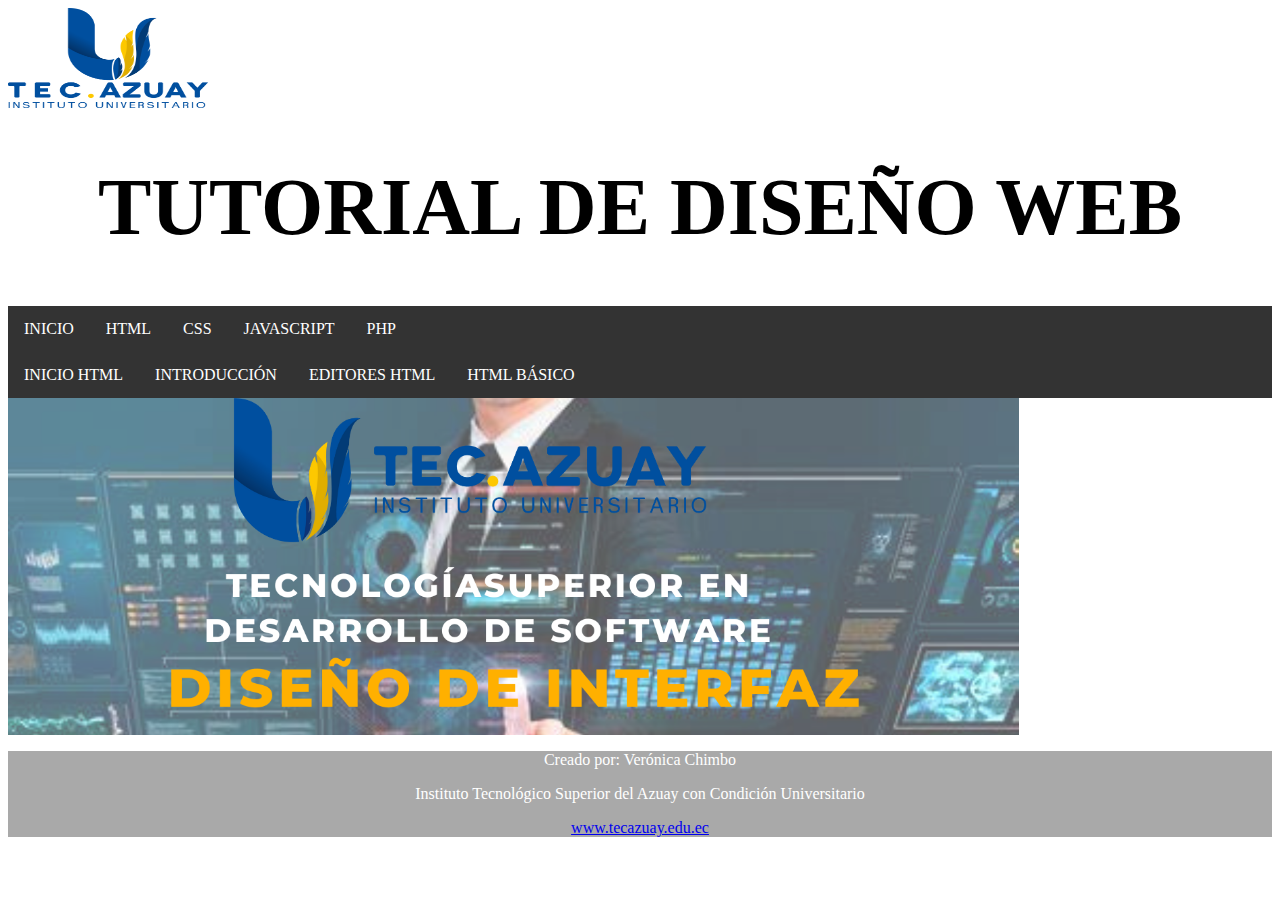
<file: Tutorial_HTNL/index.html>
<html>

<head>
    <title>Tutorial Diseño Web</title>
    <link rel="stylesheet" href="styles.css">
</head>

<body>
    <img id="logo" src="img/LOGO CUADRADO_SIN FONDO.png" alt=""><h1>TUTORIAL DE DISEÑO WEB</h1>
    <nav class="menu">
        <ul>
            <li><a href="index.html">INICIO</a></li>
            <li><a href="#">HTML</a></li>
            <li><a href="#">CSS</a></li>
            <li><a href="#">JAVASCRIPT</a></li>
            <li><a href="#">PHP</a></li>
        </ul>
    </nav>
    <nav class="menu">
        <ul>
            <li><a href="inicio.html">INICIO HTML</a></li>
            <li><a href="introduccion.html">INTRODUCCIÓN</a></li>
            <li><a href="editores.html">EDITORES HTML</a></li>
            <li><a href="editores.html">HTML BÁSICO</a></li>
        </ul>
    </nav>
    <fra id="contenedor">
        <img id="fondo" src="img/fondo.png" alt="Instituo">
    </div>
</body>
<footer>
    <p>Creado por: Verónica Chimbo</p>
    <p>Instituto Tecnológico Superior del Azuay con Condición Universitario</p>
    <a href="https://www.tecazuay.edu.ec/">www.tecazuay.edu.ec</a>
</footer>

</html>
</file>
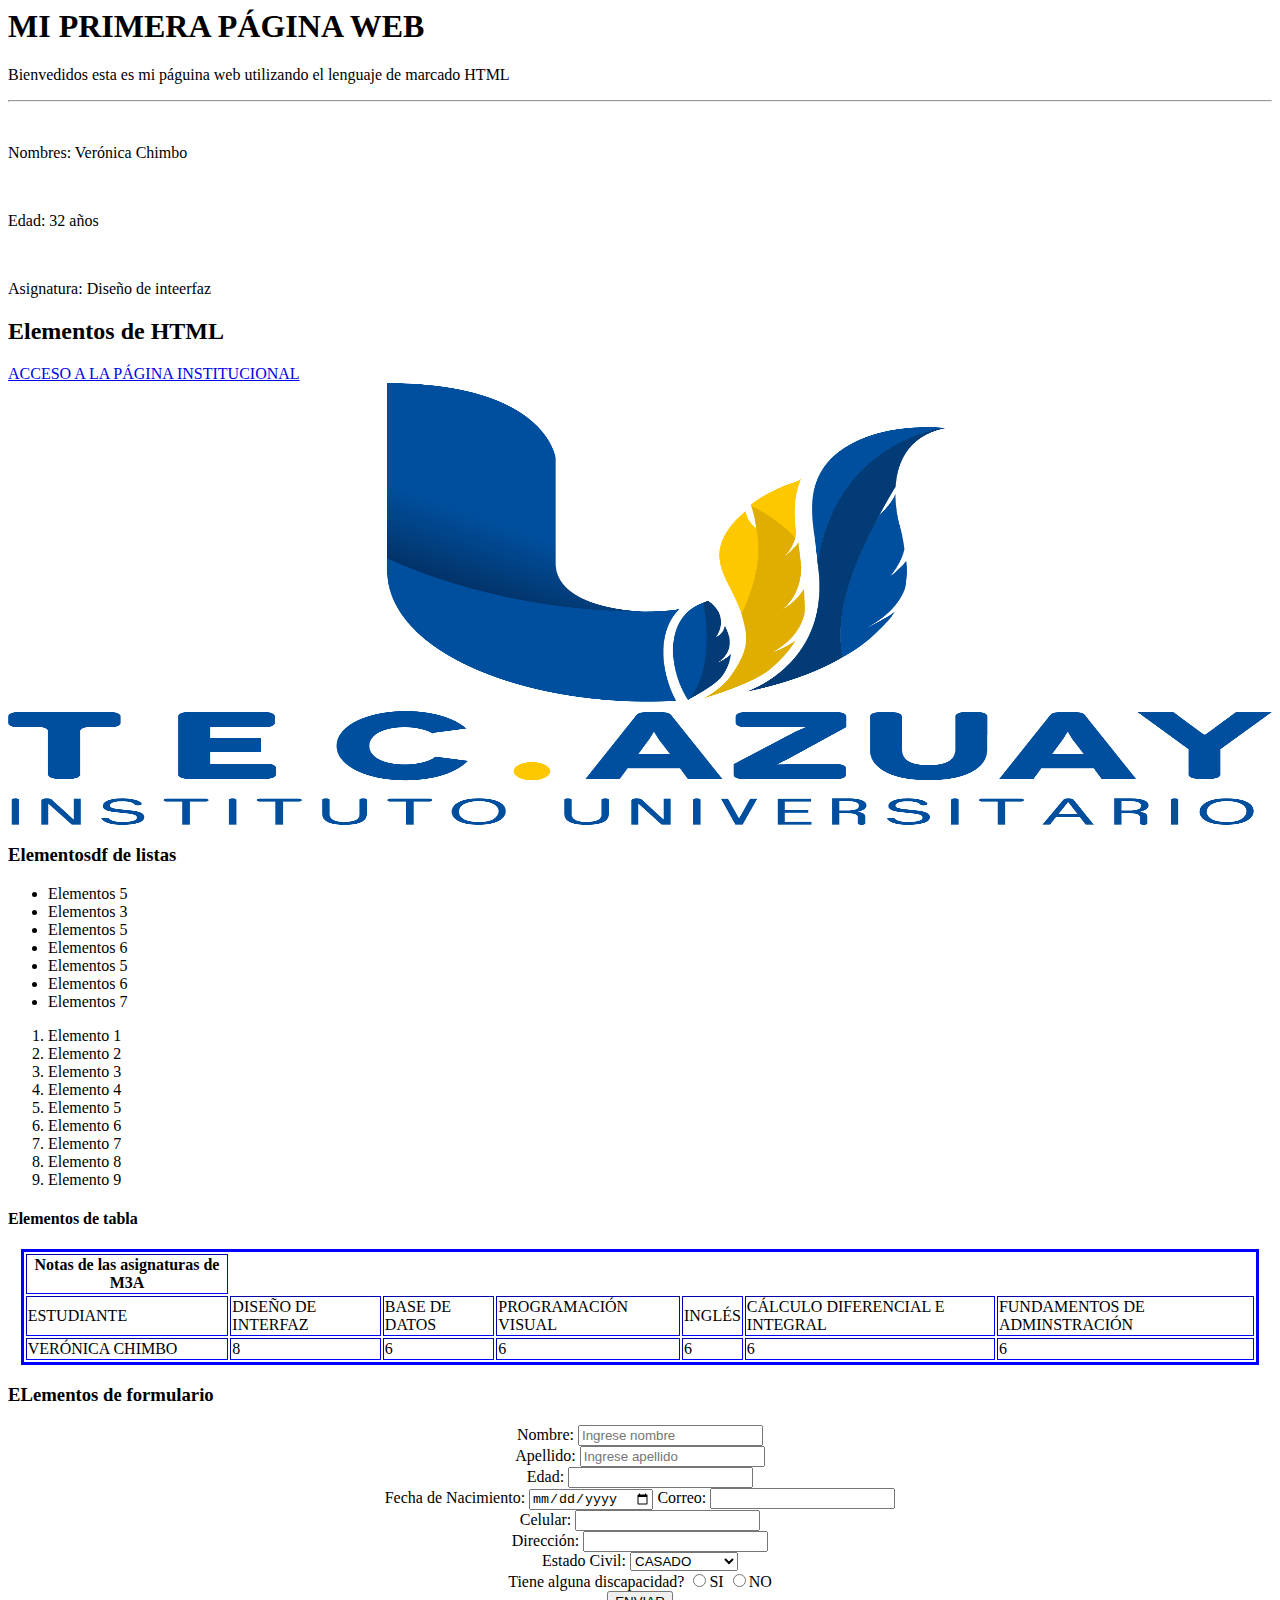
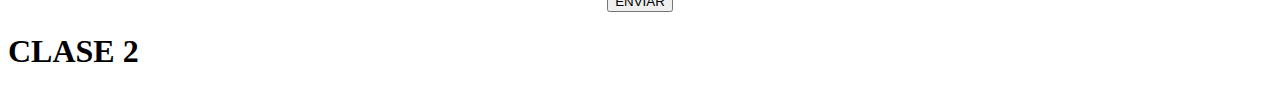
<file: inicio.html>
<html>

<head>
    <title>MI PRIMERA PÁGINA WEB</title>
</head>

<body>
    <h1>MI PRIMERA PÁGINA WEB</h1>
    <p>Bienvedidos esta es mi páguina web utilizando el lenguaje de marcado HTML</p>
    <hr>
    <br>
    <p>Nombres: Verónica Chimbo</p>
    <br>
    <p>Edad: 32 años</p>
    <br>
    <p>Asignatura: Diseño de inteerfaz</p>
    <h2>Elementos de HTML</h2>
    <a href="http.tecazuay.edu.ec">ACCESO A LA PÁGINA INSTITUCIONAL</a>
    <br>
    <img src="LOGO CUADRADO_SIN FONDO.png" width="100%" height="50%" alt="Descripcion ">
    <br>
    <h3>Elementosdf de listas</h3>
    <ul>
        <li>Elementos 5</li>
        <li>Elementos 3</li>
        <li>Elementos 5</li>
        <li>Elementos 6</li>
        <li>Elementos 5</li>
        <li>Elementos 6</li>
        <li>Elementos 7</li>
    </ul>
    <ol>
        <li>Elemento 1</li>
        <li>Elemento 2</li>
        <li>Elemento 3</li>
        <li>Elemento 4</li>
        <li>Elemento 5</li>
        <li>Elemento 6</li>
        <li>Elemento 7</li>
        <li>Elemento 8</li>
        <li>Elemento 9</li>
    </ol>
    <h4>Elementos de tabla</h4>
    <table border="1" style="border: blue; margin: 1%; border-style: solid;">
        <th>Notas de las asignaturas de M3A</th>
        <tr style="border: blue; margin: 1%; border-style: solid;">
            <td>ESTUDIANTE</td>
            <td>DISEÑO DE INTERFAZ</td>
            <td>BASE DE DATOS</td>
            <td>PROGRAMACIÓN VISUAL</td>
            <td>INGLÉS</td>
            <td>CÁLCULO DIFERENCIAL E INTEGRAL</td>
            <td>FUNDAMENTOS DE ADMINSTRACIÓN</td>
        </tr>
        <tr style="border: blue; margin: 1%; border-style: solid;">
            <td>VERÓNICA CHIMBO</td>
            <td>8</td>
            <td>6</td>
            <td>6</td>
            <td>6</td>
            <td>6</td>
            <td>6</td>
        </tr>
    </table>
    <h3>ELementos de formulario</h3>
    <center>
        <form action="" method="">
            <label for="nombre">Nombre:</label>
            <input type="text" id="nombre" name="nombre" placeholder="Ingrese nombre">
            <br>
            <label for="apellido">Apellido:</label>
            <input type="text" id="apellido" name="apellido" placeholder="Ingrese apellido">
            <br>
            <label for="edad">Edad:</label>
            <input type="number" id="edad" name="edad">
            <br>
            <label for="fecha_nacimiento">Fecha de Nacimiento:</label>
            <input type="date" id="fecha_nacimiento" name="fecha_nacimiento">
            <label for="correo">Correo:</label>
            <input type="email" id="email" name="email">
            <br>
            <label for="correo">Celular:</label>
            <input type="email" id="email" name="email">
            <br>
            <label for="correo">Dirección:</label>
            <input type="email" id="email" name="email">
            <br>
            <label for="Estado_Civil">Estado Civil:</label>
            <select name="estado_civil" id="estado_civil">
                <option value="1">CASADO</option>
                <option value="2">SOLTERO</option>
                <option value="3">DIVORCIADO</option>
                <option value="4">VIUDO</option>
                <option value="5">UNIÓN LIBRE</option>
            </select>
            <br>
            <label for="discapacidad">Tiene alguna discapacidad?</label>
            <label><input type="radio" name="discapacidad" id="discapacidad" value="1">SI</label>
            <label><input type="radio" name="discapacidad" id="discapacidad" value="0">NO</label>
            <br>
            <button>ENVIAR</button>
        </form>
    </center>

    <h1>CLASE 2 </h1>
</body>
<footer>

</footer>

</html>
</file>
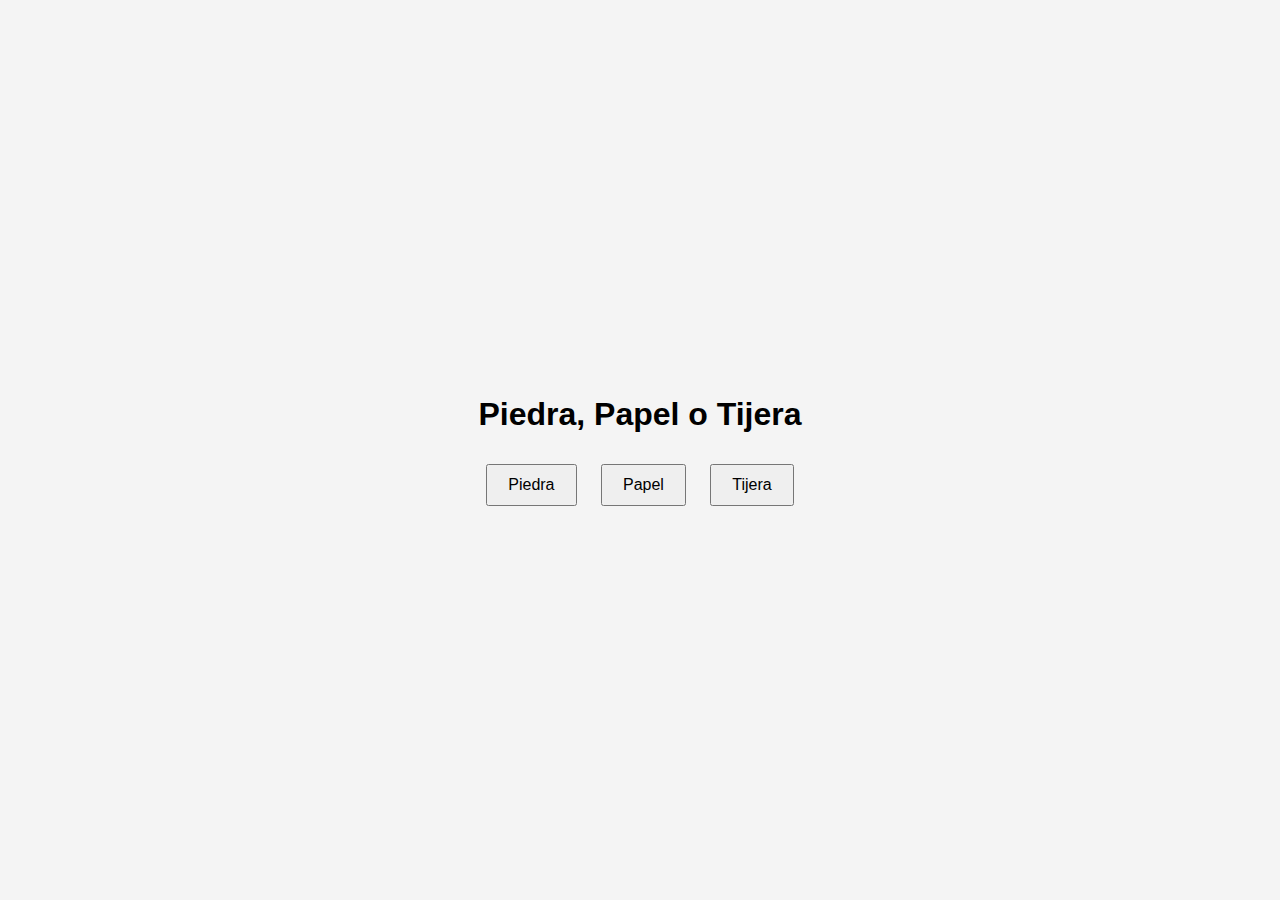
<file: juego.html>
<!DOCTYPE html>
<html lang="es">
<head>
    <meta charset="UTF-8">
    <meta name="viewport" content="width=device-width, initial-scale=1.0">
    <title>Piedra, Papel o Tijera</title>
    <link rel="stylesheet" href="styles.css">
</head>
<body>
    <div id="game">
        <h1>Piedra, Papel o Tijera</h1>
        <div id="choices">
            <button id="rock">Piedra</button>
            <button id="paper">Papel</button>
            <button id="scissors">Tijera</button>
        </div>
        <div id="result">
            <p id="user-choice"></p>
            <p id="computer-choice"></p>
            <p id="game-result"></p>
        </div>
    </div>
    <script src="script.js"></script>
</body>
</html>
</file>
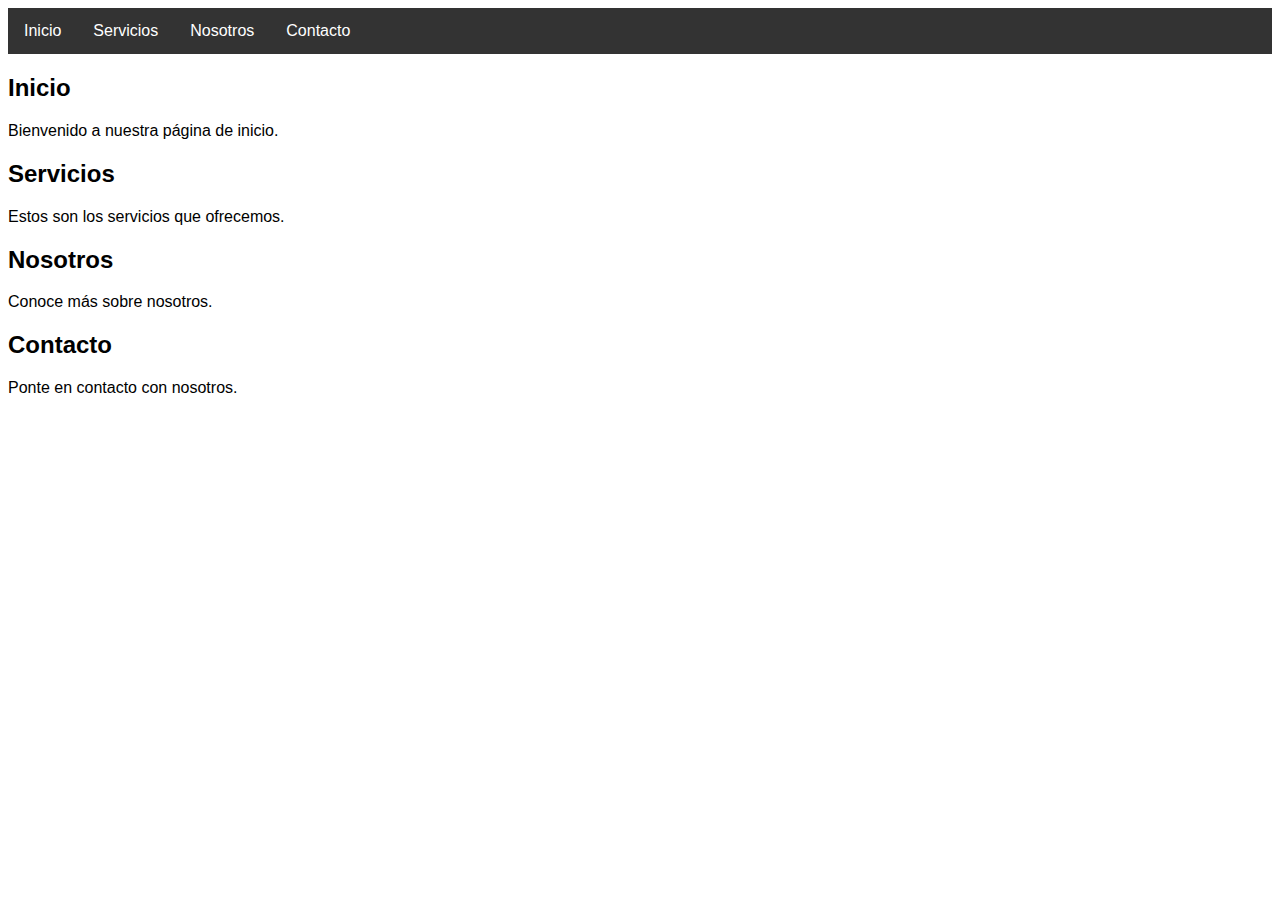
<file: menu.html>
<!DOCTYPE html>
<html lang="es">
<head>
    <meta charset="UTF-8">
    <meta name="viewport" content="width=device-width, initial-scale=1.0">
    <title>Menú de Navegación</title>
    <style>
        /* Estilos básicos para el menú */
        body {
            font-family: Arial, sans-serif;
        }
        nav {
            background-color: #333;
        }
        nav ul {
            list-style-type: none;
            margin: 0;
            padding: 0;
            overflow: hidden;
        }
        nav ul li {
            float: left;
        }
        nav ul li a {
            display: block;
            color: white;
            text-align: center;
            padding: 14px 16px;
            text-decoration: none;
        }
        nav ul li a:hover {
            background-color: #111;
        }
    </style>
</head>
<body>
    <nav>
        <ul>
            <li><a href="#inicio">Inicio</a></li>
            <li><a href="#servicios">Servicios</a></li>
            <li><a href="#nosotros">Nosotros</a></li>
            <li><a href="#contacto">Contacto</a></li>
        </ul>
    </nav>
    
    <div id="inicio">
        <h2>Inicio</h2>
        <p>Bienvenido a nuestra página de inicio.</p>
    </div>
    
    <div id="servicios">
        <h2>Servicios</h2>
        <p>Estos son los servicios que ofrecemos.</p>
    </div>
    
    <div id="nosotros">
        <h2>Nosotros</h2>
        <p>Conoce más sobre nosotros.</p>
    </div>
    
    <div id="contacto">
        <h2>Contacto</h2>
        <p>Ponte en contacto con nosotros.</p>
    </div>
</body>
</html>
</file>
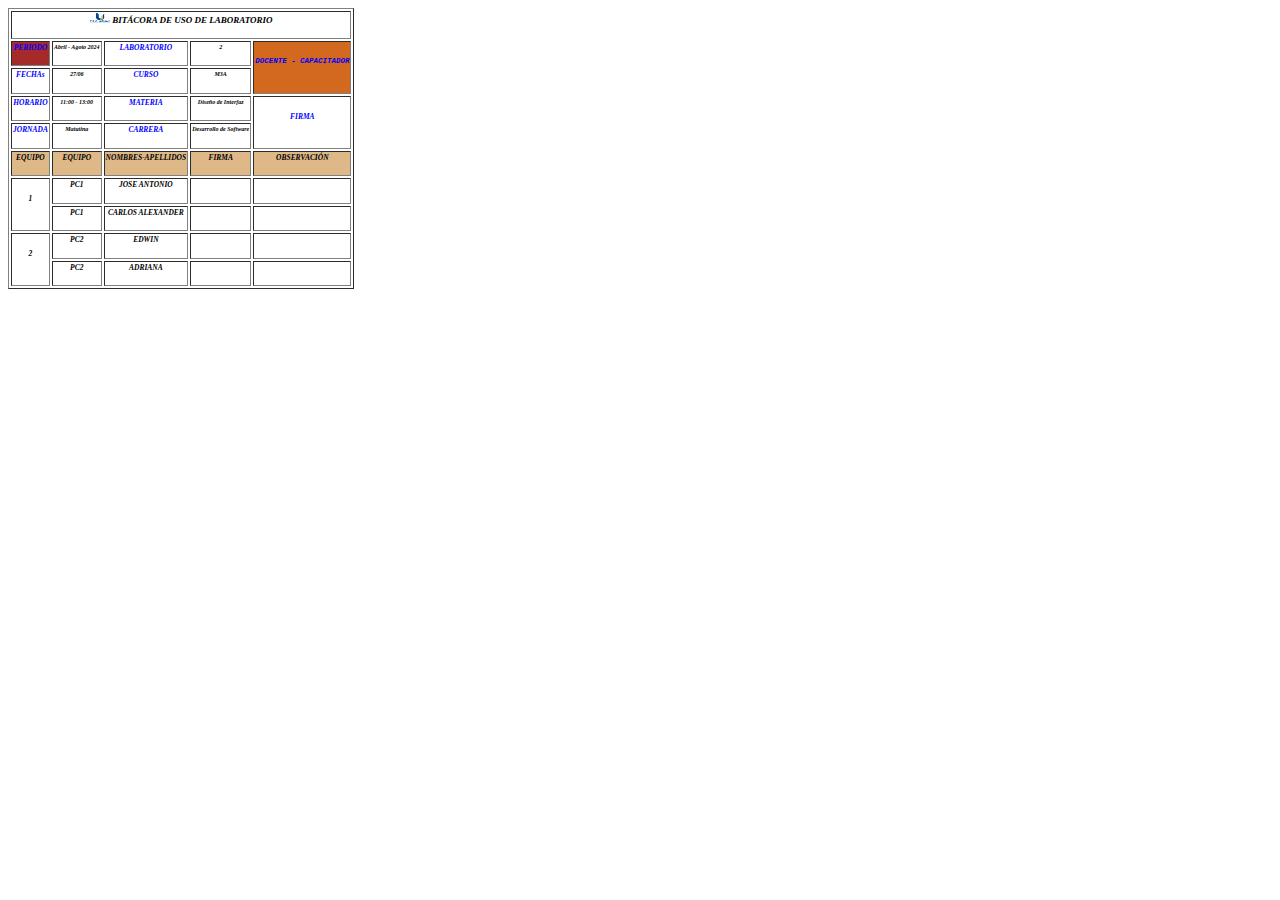
<file: practica1.html>
<html>
<head>
    <title>TABLAS</title>
</head>
<body>
    <table border="1" style="text-align: center; font-family: Tahoma; font-size: 9; font-style: oblique;">
        <tr>
            <td colspan="5"><div><h4><img width="20px" height="10px" src="LOGO CUADRADO_SIN FONDO.png" alt=""> BITÁCORA DE USO DE LABORATORIO </h4></div></td>
        </tr>
        <tr>
            <td style="background-color: brown;"><h5 style="color: blue;">PERIODO</h5></td>
            <td><h6>Abril - Agoto 2024</h6></td>
            <td><h5 style="color:blue;">LABORATORIO</h5></td>
            <td><h6>2</h6></td>
            <td rowspan="2" style="background-color: chocolate; font-family: 'Courier New', Courier, monospace;"><h5 style="color:blue;">DOCENTE - CAPACITADOR </h5></td>
        </tr>
        <tr>
            <td><h5 style="color:blue;">FECHAs</h5></td>
            <td><h6>27/06</h6></td>
            <td><h5 style="color:blue;">CURSO</h5></td>
            <td><h6>M3A</h6></td>
        </tr>
        <tr>
            <td><h5 style="color:blue;">HORARIO</h5></td>
            <td><h6>11:00 - 13:00</h6></td>
            <td><h5 style="color:blue;">MATERIA</h5></td>
            <td><h6>Diseño de Interfaz</h6></td>
            <td rowspan="2" style="color:blue;"><h5>FIRMA</h5></td>
        </tr>
        <tr>
            <td><h5 style="color:blue;">JORNADA</h5></td>
            <td><h6>Matutina</h6></td>
            <td><h5 style="color:blue;">CARRERA</h5></td>
            <td><h6>Desarrollo de Software</h6></td>
        </tr>
        <tr style="background-color: burlywood;">
            <td><h5>EQUIPO</h5></td>
            <td><h5>EQUIPO</h5></td>
            <td><h5>NOMBRES-APELLIDOS</h5></td>
            <td><h5>FIRMA</h5></td>
            <td><h5>OBSERVACIÓN</h5></td>
        </tr>
        <tr>
            <td rowspan="2"><h5>1</h5></td>
            <td><h5>PC1</h5></td>
            <td><h5>JOSE ANTONIO</h5></td>
            <td></td>
            <td></td>
        </tr>
        <tr>
            <td><h5>PC1</h5></td>
            <td><h5>CARLOS ALEXANDER</h5></td>
            <td></td>
            <td></td>
        </tr>
        <tr>
            <td rowspan="2"><h5>2</h5></td>
            <td><h5>PC2</h5></td>
            <td><h5>EDWIN</h5></td>
            <td></td>
            <td></td>
        </tr>
        <tr>
            <td><h5>PC2</h5></td>
            <td><h5>ADRIANA</h5></td>
            <td></td>
            <td></td>
        </tr>
    </table>
</body>
</html>
</file>
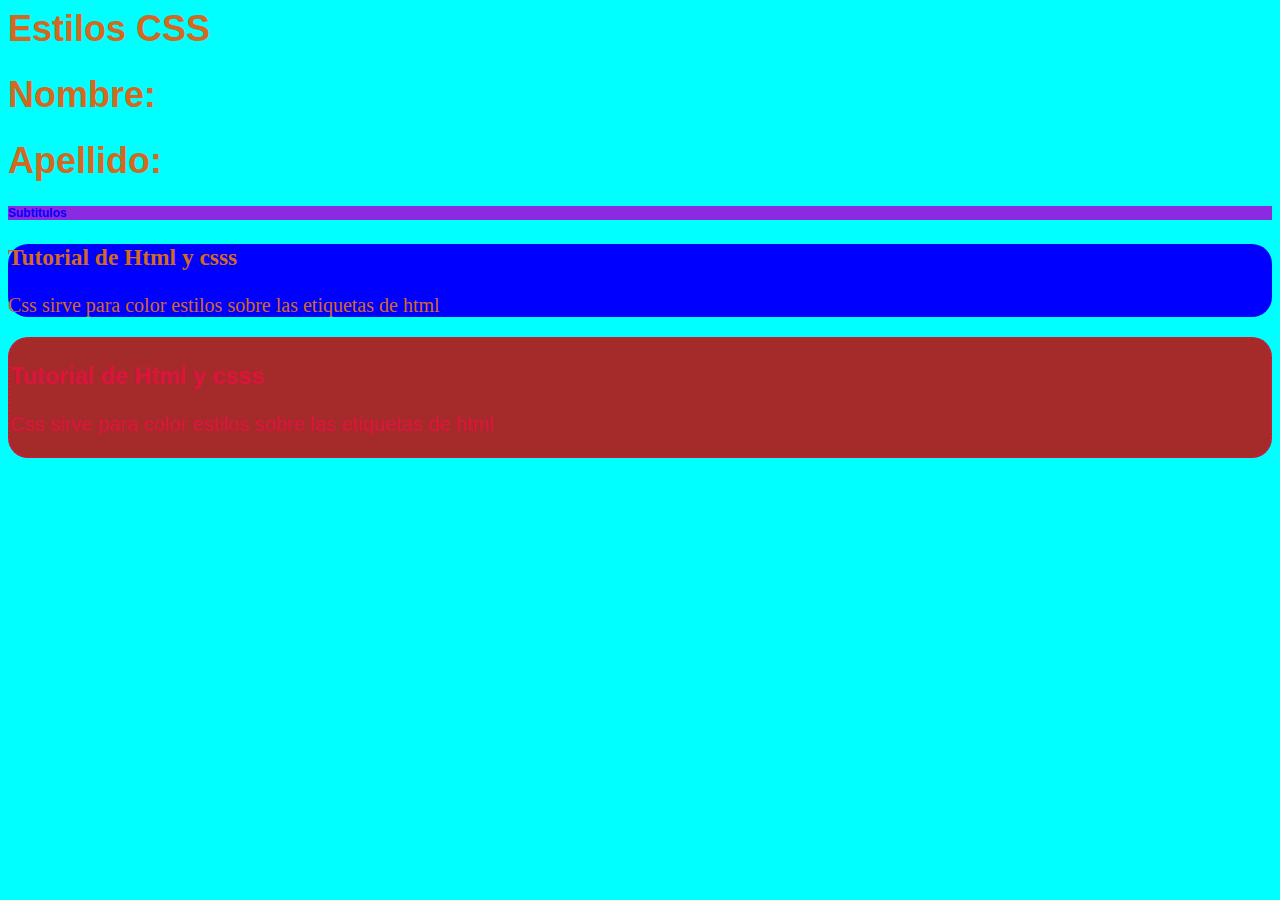
<file: practica_css.html>
<html>

<head>
    <title>ESTILOS CSS</title>
    <link rel="stylesheet" href="estilos.css">
</head>

<body>
    <h1>Estilos CSS</h1>
    <h1>Nombre: </h1>
    <h1>Apellido:</h1>
    <h2>Subtitulos</h2>
    <div id="inicio">
        <h3>Tutorial de Html y csss</h3>
        <p>Css sirve para color estilos sobre las etiquetas de html</p>
    </div>
    <div class="inicio">
        <h3>Tutorial de Html y csss</h3>
        <p>Css sirve para color estilos sobre las etiquetas de html</p>
    </div>
</body>

</html>
</file>
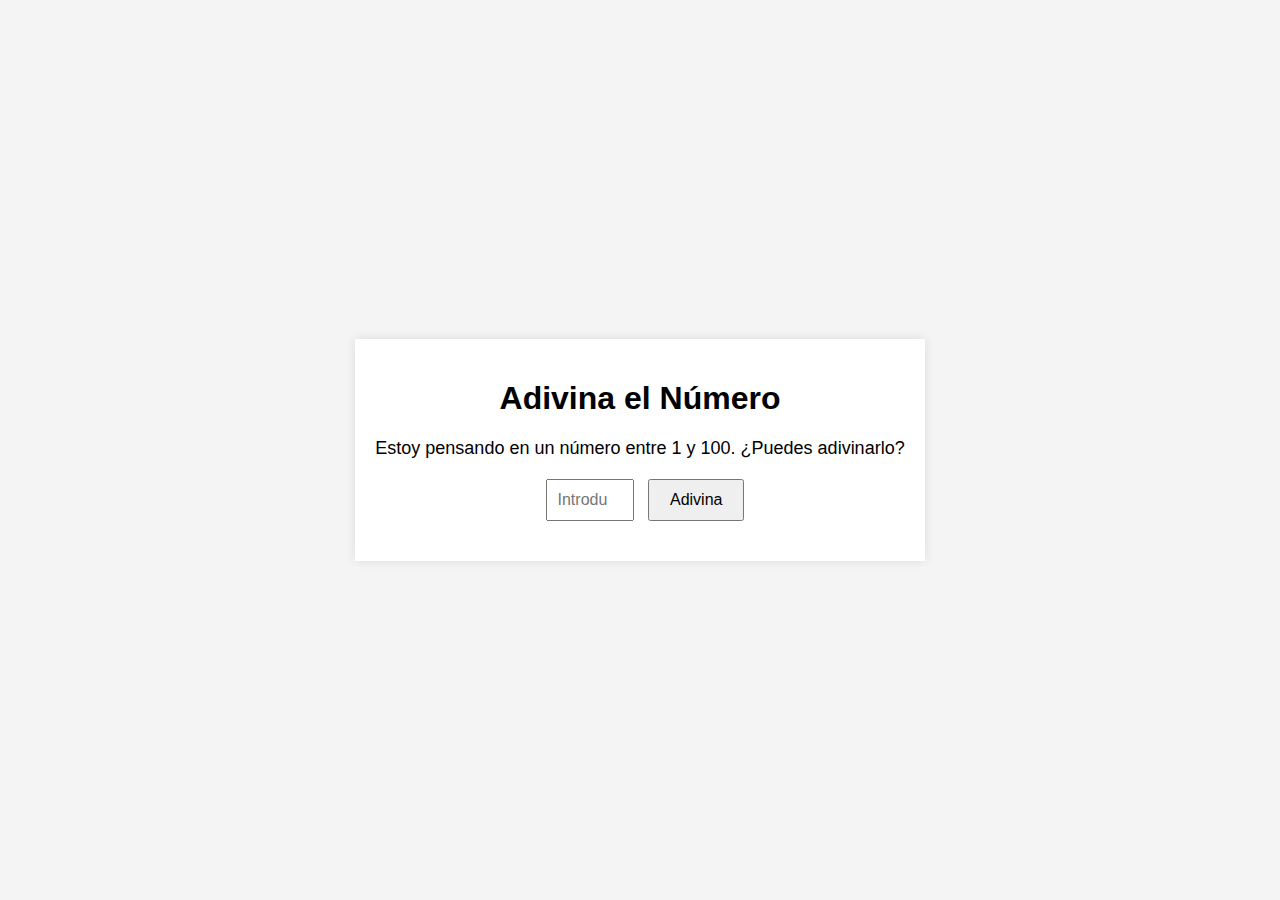
<file: adivina/adivina.html>
<!DOCTYPE html>
<html lang="es">
<head>
    <meta charset="UTF-8">
    <meta name="viewport" content="width=device-width, initial-scale=1.0">
    <title>Adivina el Número</title>
    <link rel="stylesheet" href="styles.css">
</head>
<body>
    <div id="game">
        <h1>Adivina el Número</h1>
        <p>Estoy pensando en un número entre 1 y 100. ¿Puedes adivinarlo?</p>
        <input type="number" id="guess" min="1" max="100" placeholder="Introduce tu número">
        <button id="submit">Adivina</button>
        <p id="result"></p>
        <p id="attempts"></p>
    </div>
    <script src="script.js"></script>
</body>
</html>
</file>
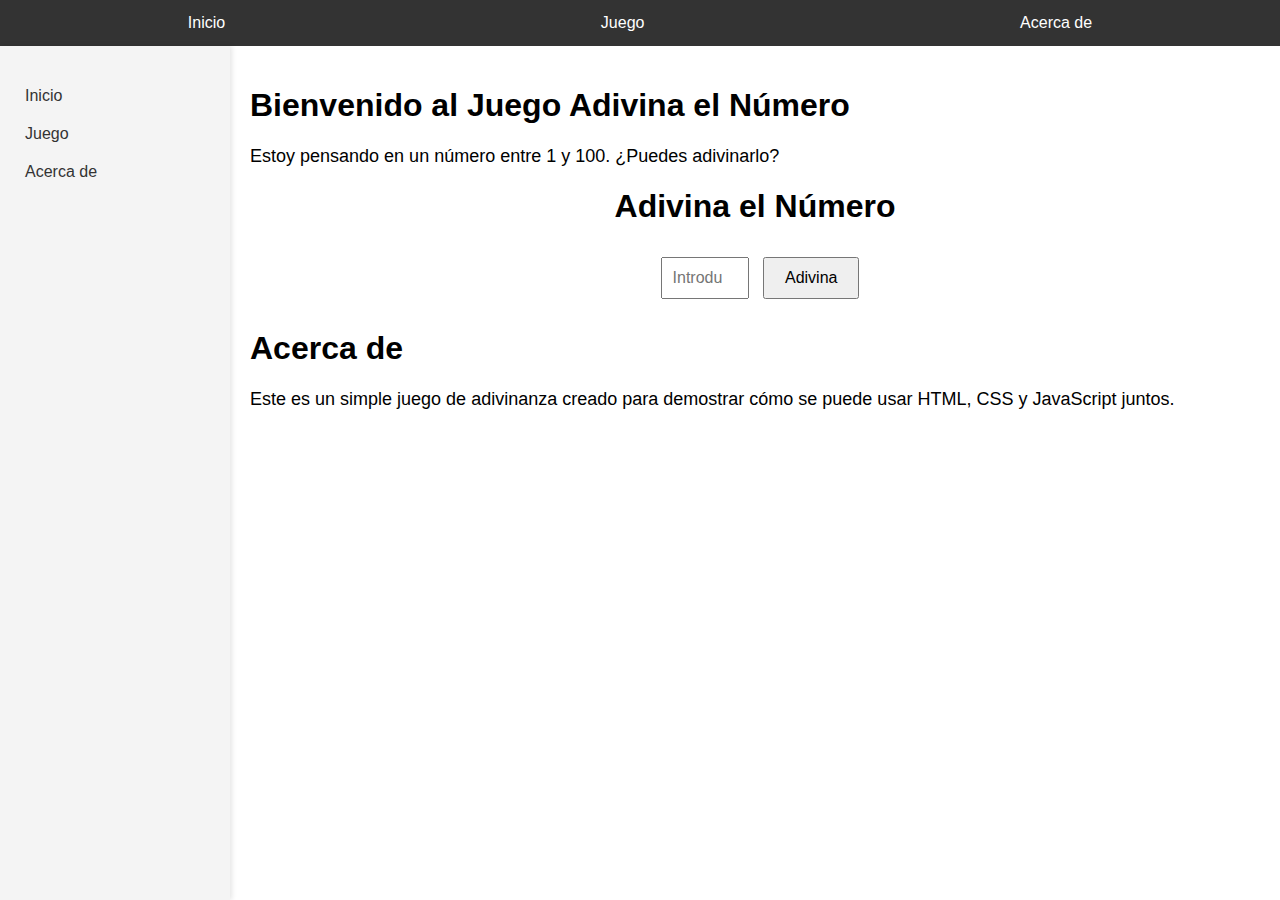
<file: menu/menu.html>
<!DOCTYPE html>
<html lang="es">
<head>
    <meta charset="UTF-8">
    <meta name="viewport" content="width=device-width, initial-scale=1.0">
    <title>Adivina el Número</title>
    <link rel="stylesheet" href="estilos.css">
</head>
<body>
    <!-- Menú horizontal -->
    <nav class="navbar">
        <ul>
            <li><a href="#home">Inicio</a></li>
            <li><a href="#game">Juego</a></li>
            <li><a href="#about">Acerca de</a></li>
        </ul>
    </nav>
    
    <!-- Contenedor principal -->
    <div class="container">
        <!-- Menú lateral -->
        <aside class="sidebar">
            <ul>
                <li><a href="#home">Inicio</a></li>
                <li><a href="#game">Juego</a></li>
                <li><a href="#about">Acerca de</a></li>
            </ul>
        </aside>
        
        <!-- Contenido principal -->
        <main class="content">
            <section id="home">
                <h1>Bienvenido al Juego Adivina el Número</h1>
                <p>Estoy pensando en un número entre 1 y 100. ¿Puedes adivinarlo?</p>
            </section>
            <section id="game">
                <h1>Adivina el Número</h1>
                <input type="number" id="guess" min="1" max="100" placeholder="Introduce tu número">
                <button id="submit">Adivina</button>
                <p id="result"></p>
                <p id="attempts"></p>
            </section>
            <section id="about">
                <h1>Acerca de</h1>
                <p>Este es un simple juego de adivinanza creado para demostrar cómo se puede usar HTML, CSS y JavaScript juntos.</p>
            </section>
        </main>
    </div>
    
</body>
</html>
</file>
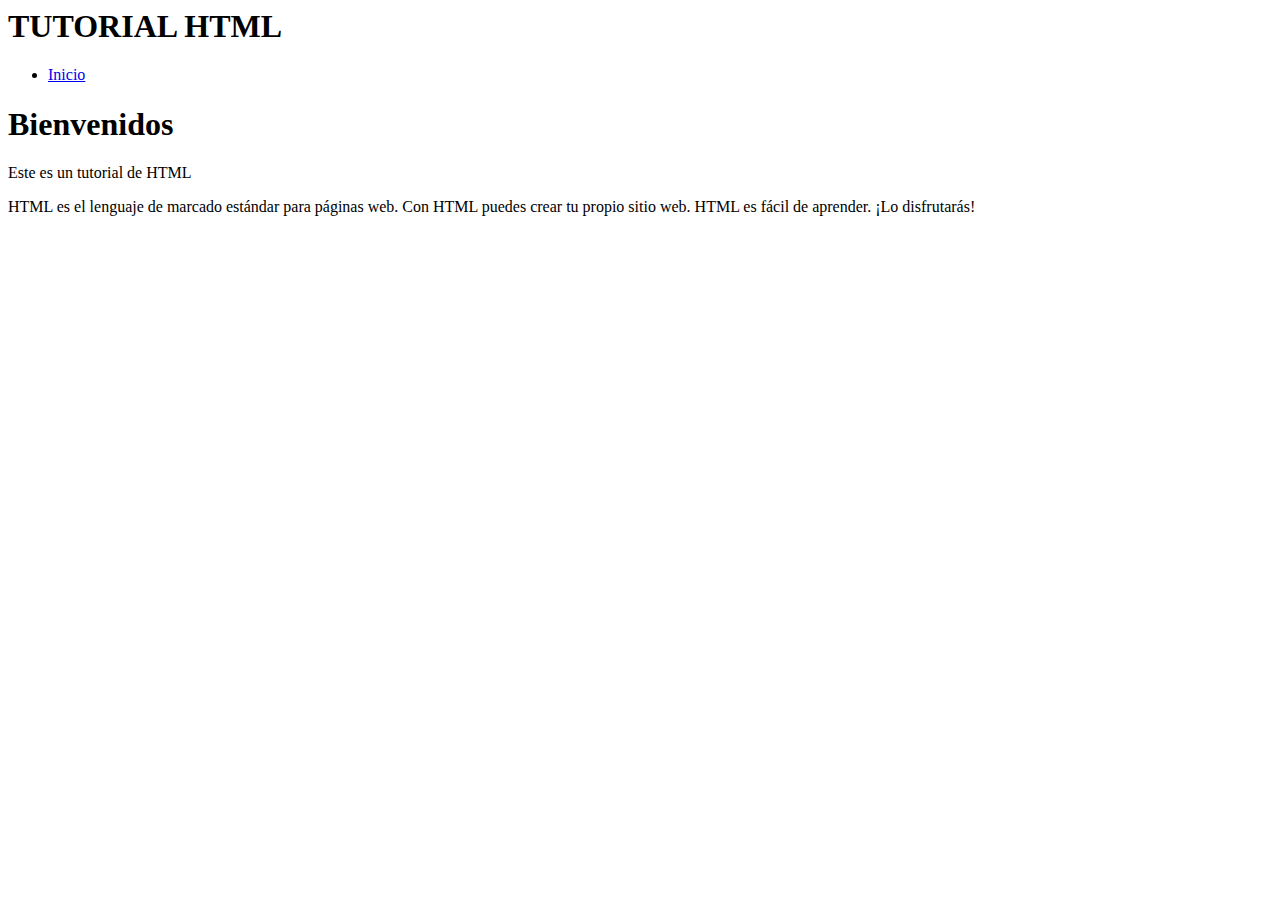
<file: Tutorial/inicio.html>
<html>
    <head>
        <title>Tutorial de HTML</title>
    </head>
    <body>
        <h1>TUTORIAL HTML</h1>
        <nav>
            <ul>
                <li><a href="#inicio">Inicio</a></li>
            </ul>
        </nav>
        <div id="inicio">
            <h1>Bienvenidos </h1>
            <p>Este es un tutorial de HTML</p>
            <p>HTML es el lenguaje de marcado estándar para páginas web.
                Con HTML puedes crear tu propio sitio web.
                HTML es fácil de aprender. ¡Lo disfrutarás!</p>
        </div>
    </body>
</html>
</file>
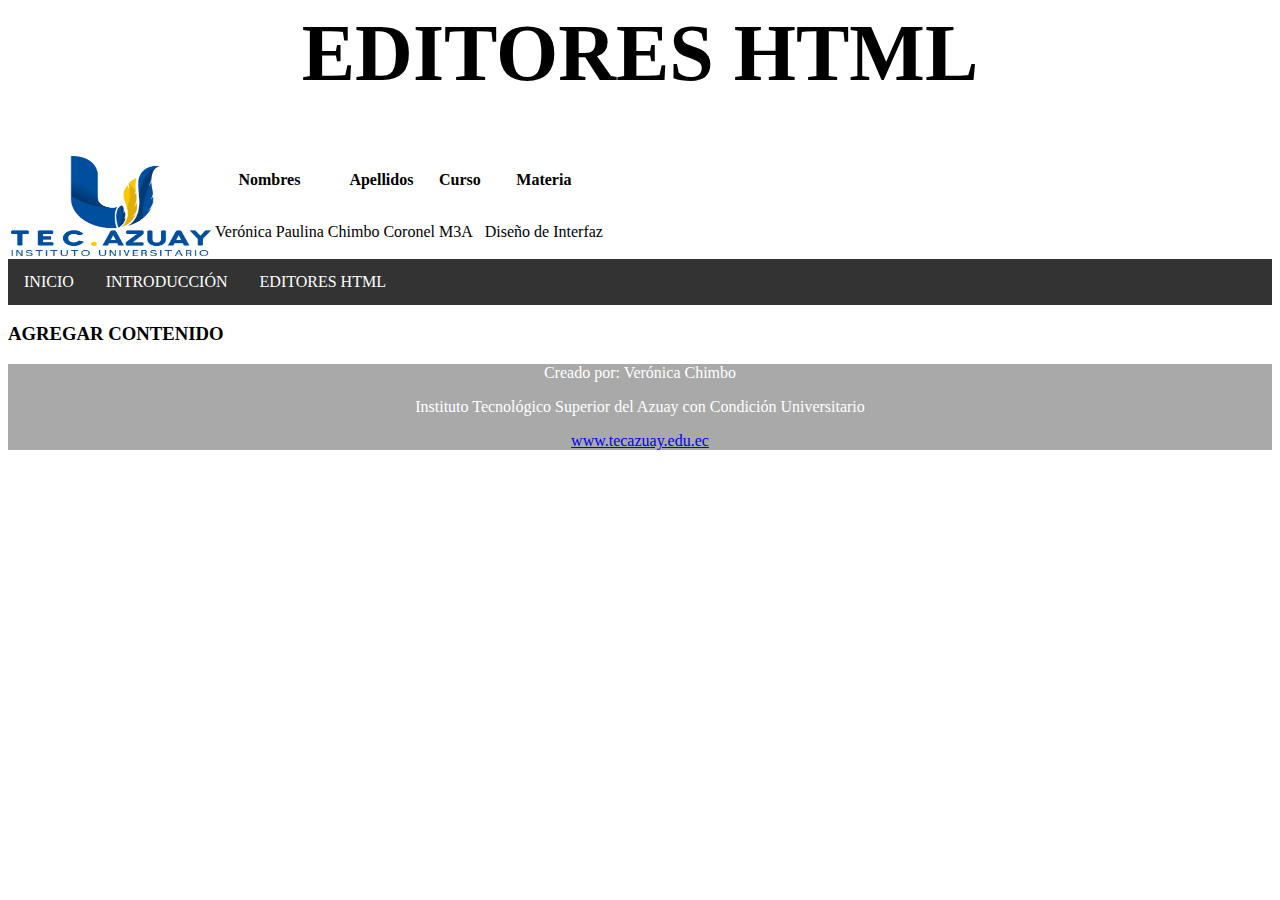
<file: Tutorial_HTNL/editores.html>
<html>

<head>
    <title>EditoresHtml</title>
    <link rel="stylesheet" href="styles.css">
</head>

<body>
    <h1>EDITORES HTML</h1>
    <table>
        <tr>
            <td rowspan="2"><img id="logo" src="img/LOGO CUADRADO_SIN FONDO.png" alt=""></td>
            <th>Nombres</th>
            <th>Apellidos</th>
            <th>Curso</th>
            <th>Materia</th>
        </tr>
        <tr>
            <td>Verónica Paulina</td>
            <td>Chimbo Coronel</td>
            <td>M3A</td>
            <td>Diseño de Interfaz</td>
        </tr>
    </table>
    <h2>MENU DE OPCIONES</h2>
    <nav>
        <ul>
            <li><a href="inicio.html">INICIO</a></li>
            <li><a href="introduccion.html">INTRODUCCIÓN</a></li>
            <li><a href="editores.html">EDITORES HTML</a></li>
        </ul>
    </nav>
    <div id="contenido">
     <h3>AGREGAR CONTENIDO</h3>
    </div>
</body>
<footer>
    <p>Creado por: Verónica Chimbo</p>
    <p>Instituto Tecnológico Superior del Azuay con Condición Universitario</p>
    <a href="https://www.tecazuay.edu.ec/">www.tecazuay.edu.ec</a>
</footer>
</html>
</file>
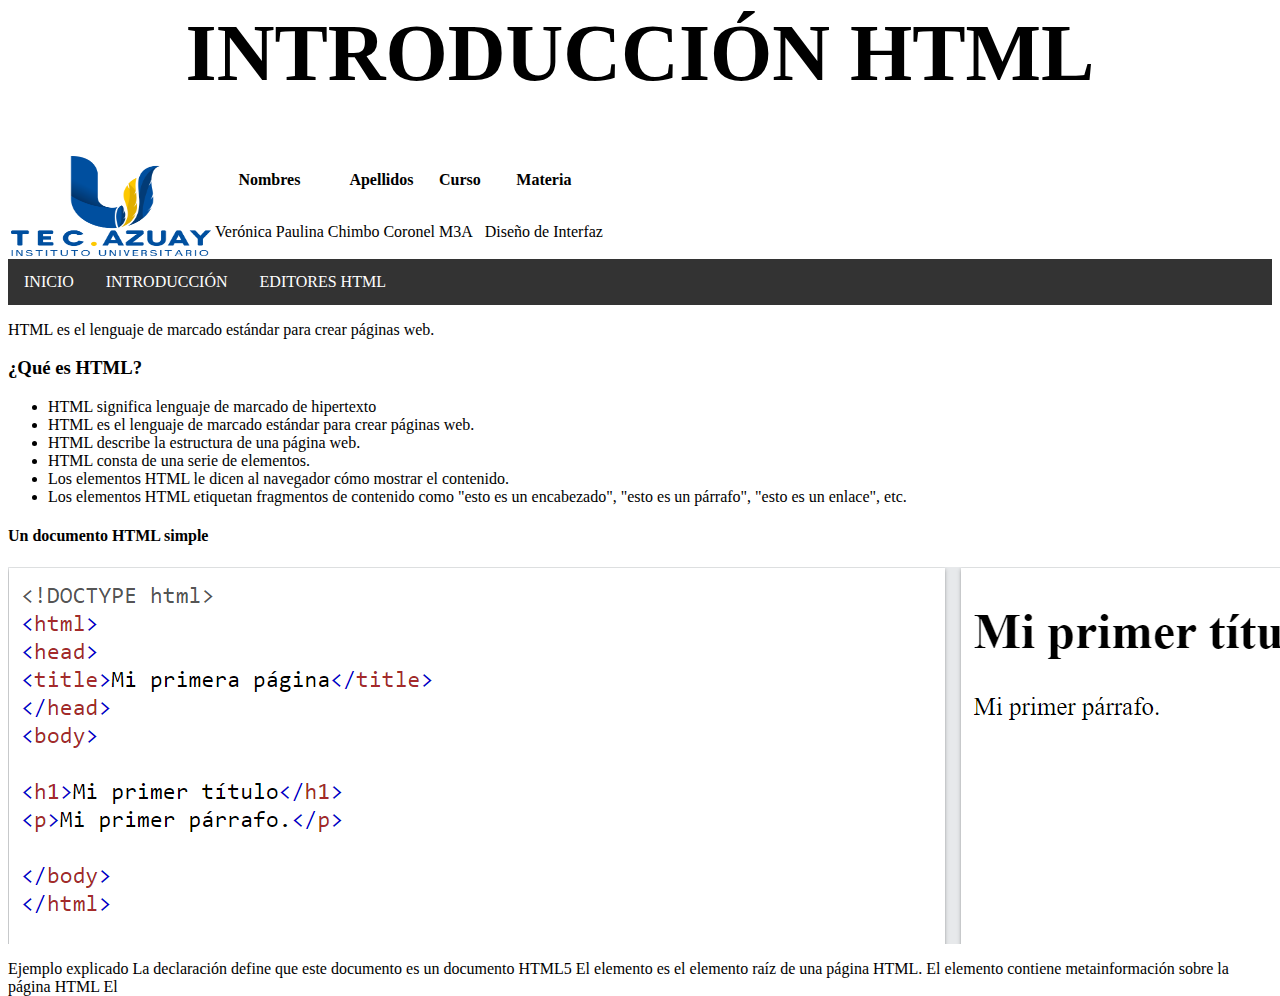
<file: Tutorial_HTNL/introduccion.html>
<html>

<head>
    <title>Introducción Html</title>
    <link rel="stylesheet" href="styles.css">
</head>

<body>
    <h1>INTRODUCCIÓN HTML</h1>
    <table>
        <tr>
            <td rowspan="2"><img id="logo" src="img/LOGO CUADRADO_SIN FONDO.png" alt=""></td>
            <th>Nombres</th>
            <th>Apellidos</th>
            <th>Curso</th>
            <th>Materia</th>
        </tr>
        <tr>
            <td>Verónica Paulina</td>
            <td>Chimbo Coronel</td>
            <td>M3A</td>
            <td>Diseño de Interfaz</td>
        </tr>
    </table>
    <h2>MENU DE OPCIONES</h2>
    <nav>
        <ul>
            <li><a href="inicio.html">INICIO</a></li>
            <li><a href="introduccion.html">INTRODUCCIÓN</a></li>
            <li><a href="editores.html">EDITORES HTML</a></li>
        </ul>
    </nav>
    <div id="contenido">
     <p>HTML es el lenguaje de marcado estándar para crear páginas web.</p>
     <h3>¿Qué es HTML?</h3>
     <ul>
        <li>HTML significa lenguaje de marcado de hipertexto</li>
     <li>HTML es el lenguaje de marcado estándar para crear páginas web.</li>
     <li>HTML describe la estructura de una página web.</li>
     <li>HTML consta de una serie de elementos.</li>
     <li>Los elementos HTML le dicen al navegador cómo mostrar el contenido.</li>
     <li>Los elementos HTML etiquetan fragmentos de contenido como "esto es un encabezado", "esto es un párrafo", "esto es un enlace", etc.</li>
    </ul>
    <h4>Un documento HTML simple</h4>
    <img src="img/ejemplo1.png" alt="">
    <p>Ejemplo explicado
        La <!DOCTYPE html>declaración define que este documento es un documento HTML5
        El <html>elemento es el elemento raíz de una página HTML.
        El <head>elemento contiene metainformación sobre la página HTML
        El <title>elemento especifica un título para la página HTML (que se muestra en la barra de título del navegador o en la pestaña de la página)
        El <body>elemento define el cuerpo del documento y es un contenedor de todos los contenidos visibles, como encabezados, párrafos, imágenes, hipervínculos, tablas, listas, etc.
        El <h1>elemento define un encabezado grande.
        El <p>elemento define un párrafo</p>
</div>
</body>
<footer>
    <p>Creado por: Verónica Chimbo</p>
    <p>Instituto Tecnológico Superior del Azuay con Condición Universitario</p>
    <a href="https://www.tecazuay.edu.ec/">www.tecazuay.edu.ec</a>
</footer>
</html>
</file>
<file: Tutorial_HTNL/styles.css>
body{
    height: 50px;
}
#logo{
    width: 200px;
    height: 100px;
}

h1{
    font-size: 80px;
    align-content: center;
    text-align: center;
}
h2{ 
    display: none;
    font-size: 50px;
    color: blue;
}
nav {
    background-color: #333;
}
nav ul {
    list-style-type: none;
    margin: 0;
    padding: 0;
    overflow: hidden;
}
nav ul li {
    float: left;
}
nav ul li a {
    display: block;
    color: white;
    text-align: center;
    padding: 14px 16px;
    text-decoration: none;
}
nav ul li a:hover {
    background-color: #111;
}
footer
{
    background-color: darkgray;
    text-align: center;
    color:white;
    width: 100%;
}


/* Menú lateral */
.sidebar {
    width: 20%;
    background-color: #f4f4f4;
    padding: 15px;
    box-shadow: 2px 0 5px rgba(0, 0, 0, 0.1);
}

.sidebar ul {
    list-style-type: none;
    padding: 0;
}

.sidebar ul li a {
    display: block;
    padding: 10px;
    color: #333;
    text-decoration: none;
}

.sidebar ul li a:hover {
    background-color: #ddd;
}
#fondo
{
        
    width: 80%;
}
</file>
<file: styles.css>
/* styles.css */
body {
    font-family: Arial, sans-serif;
    display: flex;
    justify-content: center;
    align-items: center;
    height: 100vh;
    background-color: #f4f4f4;
    margin: 0;
}

#game {
    text-align: center;
}

#choices button {
    margin: 10px;
    padding: 10px 20px;
    font-size: 16px;
    cursor: pointer;
}

#result p {
    font-size: 18px;
    margin: 10px 0;
}
</file>
<file: estilos.css>
body {
    background-color: aqua;
    font-family: 'Lucida Sans', 'Lucida Sans Regular', 'Lucida Grande', 'Lucida Sans Unicode', Geneva, Verdana, sans-serif;
    color: beige;
    font-size: 18px;
}

h1 {
    color: chocolate;
}

h2 {
    color: blue;
    font-size: 12px;
    background-color: blueviolet;
}

#inicio{
    background-color: blue;
    color: chocolate;
    font-size: 20px;
    font-family: Verdana;
    border-radius: 20px;
}

.inicio{
    background-color: brown;
    color: crimson;
    font-size: 20px;
    border: 2px;
    border-style: dotted;
    border-radius: 20px;
}
</file>
<file: adivina/styles.css>
/* styles.css */
body {
    font-family: Arial, sans-serif;
    display: flex;
    justify-content: center;
    align-items: center;
    height: 100vh;
    background-color: #f4f4f4;
    margin: 0;
}

#game {
    text-align: center;
    background: #fff;
    padding: 20px;
    box-shadow: 0 0 10px rgba(0, 0, 0, 0.1);
}

input[type="number"] {
    padding: 10px;
    margin: 10px;
    font-size: 16px;
}

button {
    padding: 10px 20px;
    font-size: 16px;
    cursor: pointer;
}

p {
    font-size: 18px;
    margin: 10px 0;
}
</file>
<file: menu/estilos.css>
/* styles.css */
body {
    font-family: Arial, sans-serif;
    margin: 0;
    display: flex;
    flex-direction: column;
    height: 100vh;
}

/* Menú horizontal */
.navbar {
    background-color: #333;
    overflow: hidden;
}

.navbar ul {
    list-style-type: none;
    margin: 0;
    padding: 0;
    display: flex;
    justify-content: space-around;
}

.navbar ul li {
    display: inline;
}

.navbar ul li a {
    display: block;
    color: white;
    text-align: center;
    padding: 14px 16px;
    text-decoration: none;
}

.navbar ul li a:hover {
    background-color: #111;
}

/* Contenedor principal */
.container {
    display: flex;
    flex: 1;
}

/* Menú lateral */
.sidebar {
    width: 200px;
    background-color: #f4f4f4;
    padding: 15px;
    box-shadow: 2px 0 5px rgba(0, 0, 0, 0.1);
}

.sidebar ul {
    list-style-type: none;
    padding: 0;
}

.sidebar ul li a {
    display: block;
    padding: 10px;
    color: #333;
    text-decoration: none;
}

.sidebar ul li a:hover {
    background-color: #ddd;
}

/* Contenido principal */
.content {
    flex: 1;
    padding: 20px;
}

#game {
    text-align: center;
}

input[type="number"] {
    padding: 10px;
    margin: 10px;
    font-size: 16px;
}

button {
    padding: 10px 20px;
    font-size: 16px;
    cursor: pointer;
}

p {
    font-size: 18px;
    margin: 10px 0;
}
</file>
